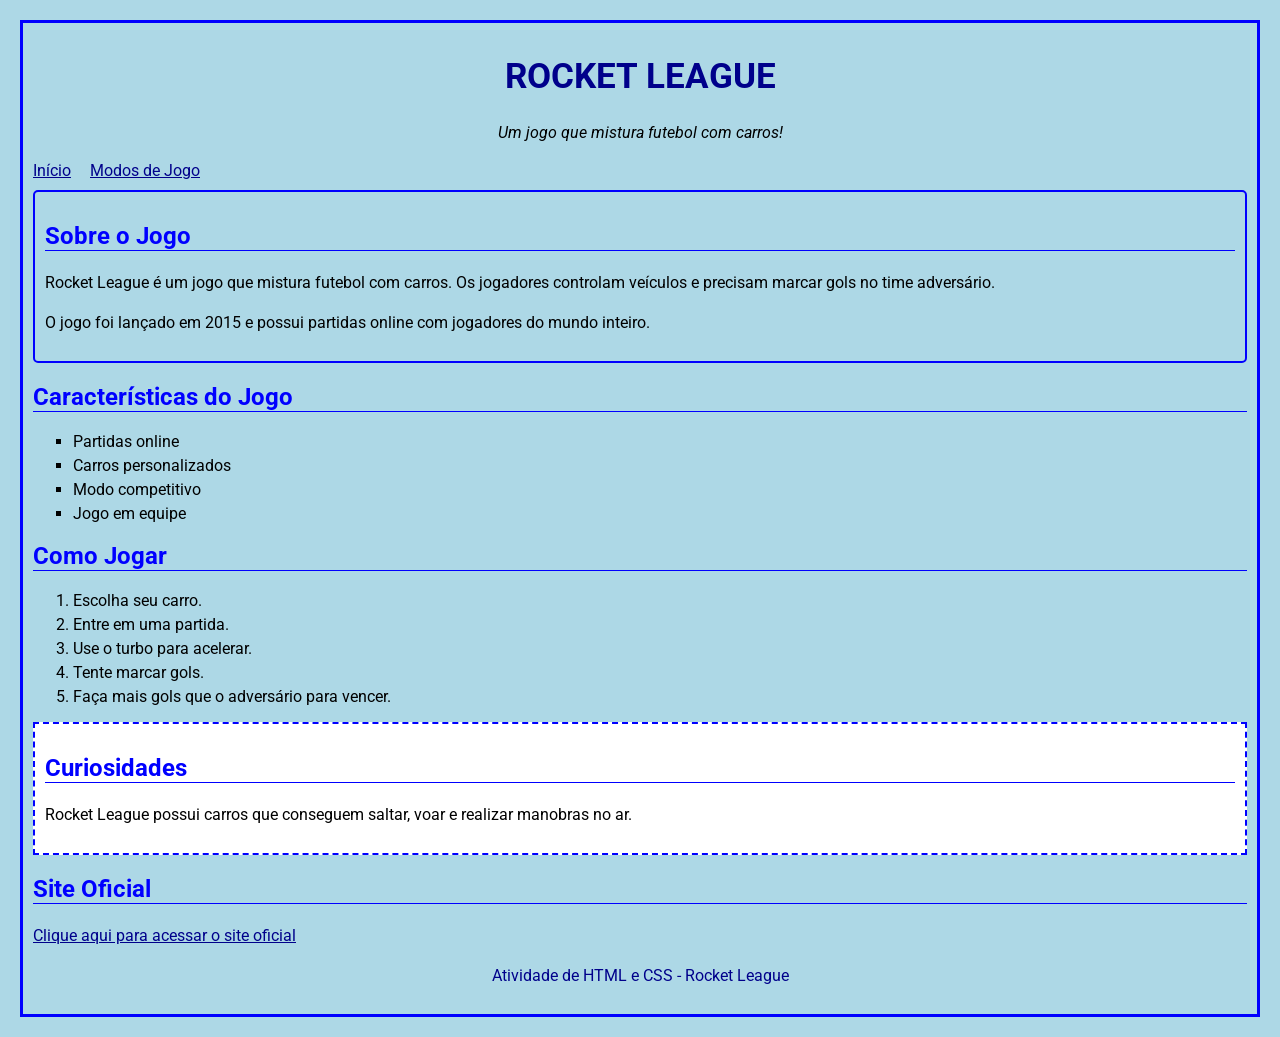
<file: index.html>
<!DOCTYPE html>
<html lang="pt-BR">
<head>
    <meta charset="UTF-8">
    <meta name="viewport" content="width=device-width, initial-scale=1.0">
    <title>Rocket League</title>

    <!-- Ligação com o CSS -->
    <link rel="stylesheet" href="style.css">

    <!-- Fonte do Google Fonts -->
    <link href="https://fonts.googleapis.com/css2?family=Roboto&display=swap" rel="stylesheet">
</head>
<body>

    <!-- Título principal -->
    <h1>Rocket League</h1>

    <p class="subtitulo">
        Um jogo que mistura futebol com carros!
    </p>

    <!-- Links -->
    <nav>
        <a href="index.html">Início</a>
        <a href="modos.html">Modos de Jogo</a>
    </nav>

    <!-- Sobre o jogo -->
    <div class="caixa">
        <h2>Sobre o Jogo</h2>

        <p>
            Rocket League é um jogo que mistura futebol
            com carros. Os jogadores controlam veículos
            e precisam marcar gols no time adversário.
        </p>

        <p>
            O jogo foi lançado em 2015 e possui
            partidas online com jogadores do mundo inteiro.
        </p>
    </div>

    <!-- Lista não ordenada -->
    <h2>Características do Jogo</h2>

    <ul>
        <li>Partidas online</li>
        <li>Carros personalizados</li>
        <li>Modo competitivo</li>
        <li>Jogo em equipe</li>
    </ul>

    <!-- Lista ordenada -->
    <h2>Como Jogar</h2>

    <ol>
        <li>Escolha seu carro.</li>
        <li>Entre em uma partida.</li>
        <li>Use o turbo para acelerar.</li>
        <li>Tente marcar gols.</li>
        <li>Faça mais gols que o adversário para vencer.</li>
    </ol>

    <!-- Seletor de ID -->
    <div id="curiosidades">
        <h2>Curiosidades</h2>

        <p>
            Rocket League possui carros que conseguem
            saltar, voar e realizar manobras no ar.
        </p>
    </div>

    <!-- Link externo -->
    <h2>Site Oficial</h2>

    <p>
        <a href="https://www.rocketleague.com/"
           target="_blank">
            Clique aqui para acessar o site oficial
        </a>
    </p>

    <!-- Rodapé -->
    <footer>
        <p>Atividade de HTML e CSS - Rocket League</p>
    </footer>

</body>
</html>
</file>
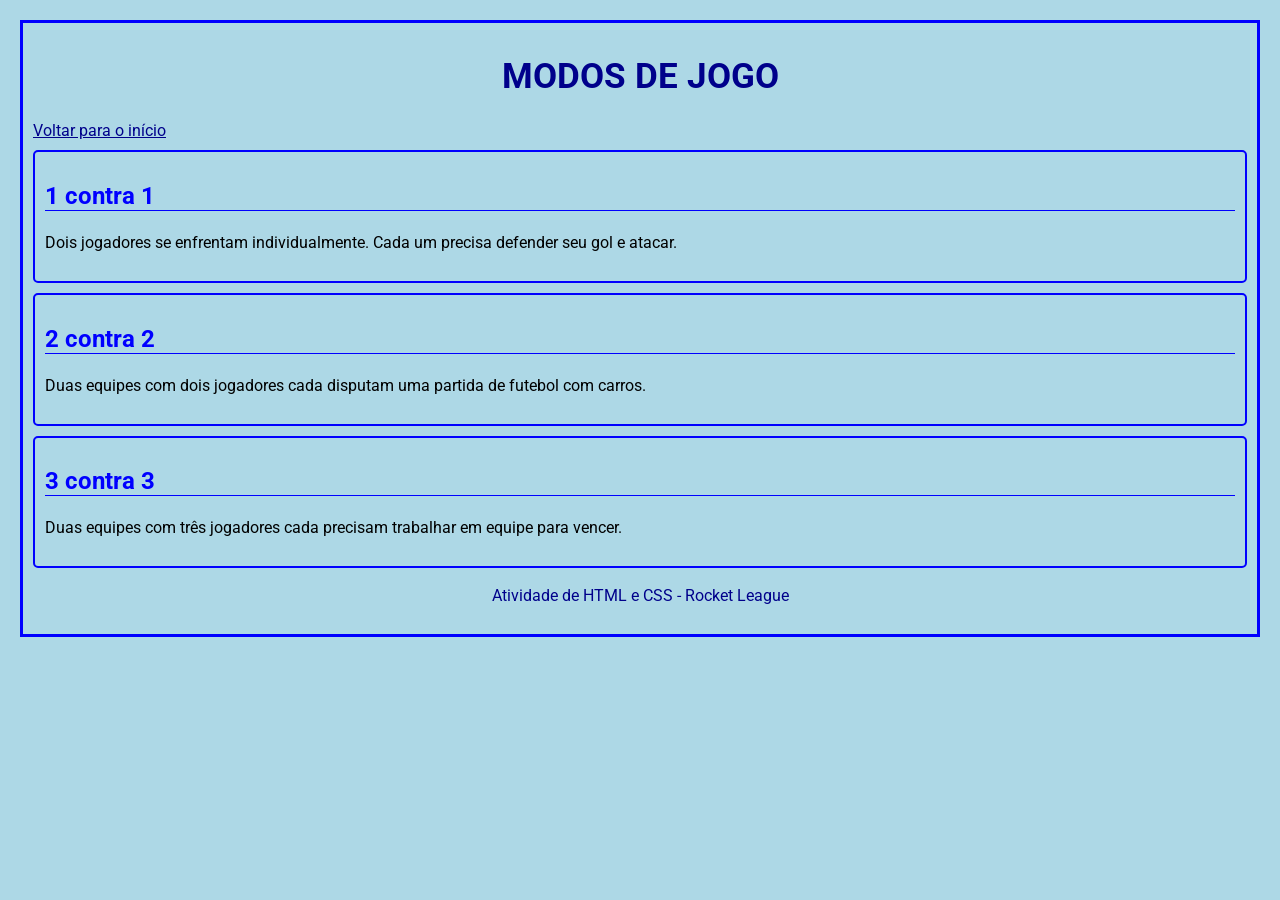
<file: modos.html>
<!DOCTYPE html>
<html lang="pt-BR">
<head>
    <meta charset="UTF-8">
    <meta name="viewport" content="width=device-width, initial-scale=1.0">
    <title>Modos de Jogo</title>

    <!-- Ligação com o CSS -->
    <link rel="stylesheet" href="style.css">

    <!-- Fonte do Google Fonts -->
    <link href="https://fonts.googleapis.com/css2?family=Roboto&display=swap" rel="stylesheet">
</head>
<body>

    <h1>Modos de Jogo</h1>

    <!-- Link para voltar -->
    <a href="index.html">Voltar para o início</a>

    <!-- Informações dos modos -->
    <div class="caixa">
        <h2>1 contra 1</h2>

        <p>
            Dois jogadores se enfrentam individualmente.
            Cada um precisa defender seu gol e atacar.
        </p>
    </div>

    <div class="caixa">
        <h2>2 contra 2</h2>

        <p>
            Duas equipes com dois jogadores cada
            disputam uma partida de futebol com carros.
        </p>
    </div>

    <div class="caixa">
        <h2>3 contra 3</h2>

        <p>
            Duas equipes com três jogadores cada
            precisam trabalhar em equipe para vencer.
        </p>
    </div>

    <!-- Rodapé -->
    <footer>
        <p>Atividade de HTML e CSS - Rocket League</p>
    </footer>

</body>
</html>
</file>
<file: style.css>
/* Fundo da página e fonte */
body {
    background-color: lightblue;
    font-family: 'Roboto', sans-serif;
    margin: 20px;
    padding: 10px;
    border: 3px solid blue;
}

/* Título principal */
h1 {
    color: darkblue;
    text-align: center;
    font-size: 35px;
    text-transform: uppercase;
}

/* Subtítulos */
h2, h3 {
    color: blue;
    border-bottom: 1px solid blue;
}

/* Parágrafos */
p {
    font-size: 16px;
    line-height: 1.5;
}

/* Classe do subtítulo */
.subtitulo {
    text-align: center;
    font-style: italic;
}

/* Links */
a {
    color: darkblue;
    margin-right: 15px;
}

/* Efeito ao passar o mouse */
a:hover {
    color: red;
}

/* Caixa com borda */
.caixa {
    border: 2px solid blue;
    border-radius: 5px;
    padding: 10px;
    margin: 10px 0;
}

/* Seletor de ID */
#curiosidades {
    background-color: white;
    border: 2px dashed blue;
    padding: 10px;
}

/* Lista não ordenada */
ul {
    list-style-type: square;
}

/* Lista ordenada */
ol {
    list-style-type: decimal;
}

/* Espaçamento dos itens */
li {
    margin-bottom: 5px;
}

/* Rodapé */
footer {
    color: darkblue;
    text-align: center;
}
</file>
